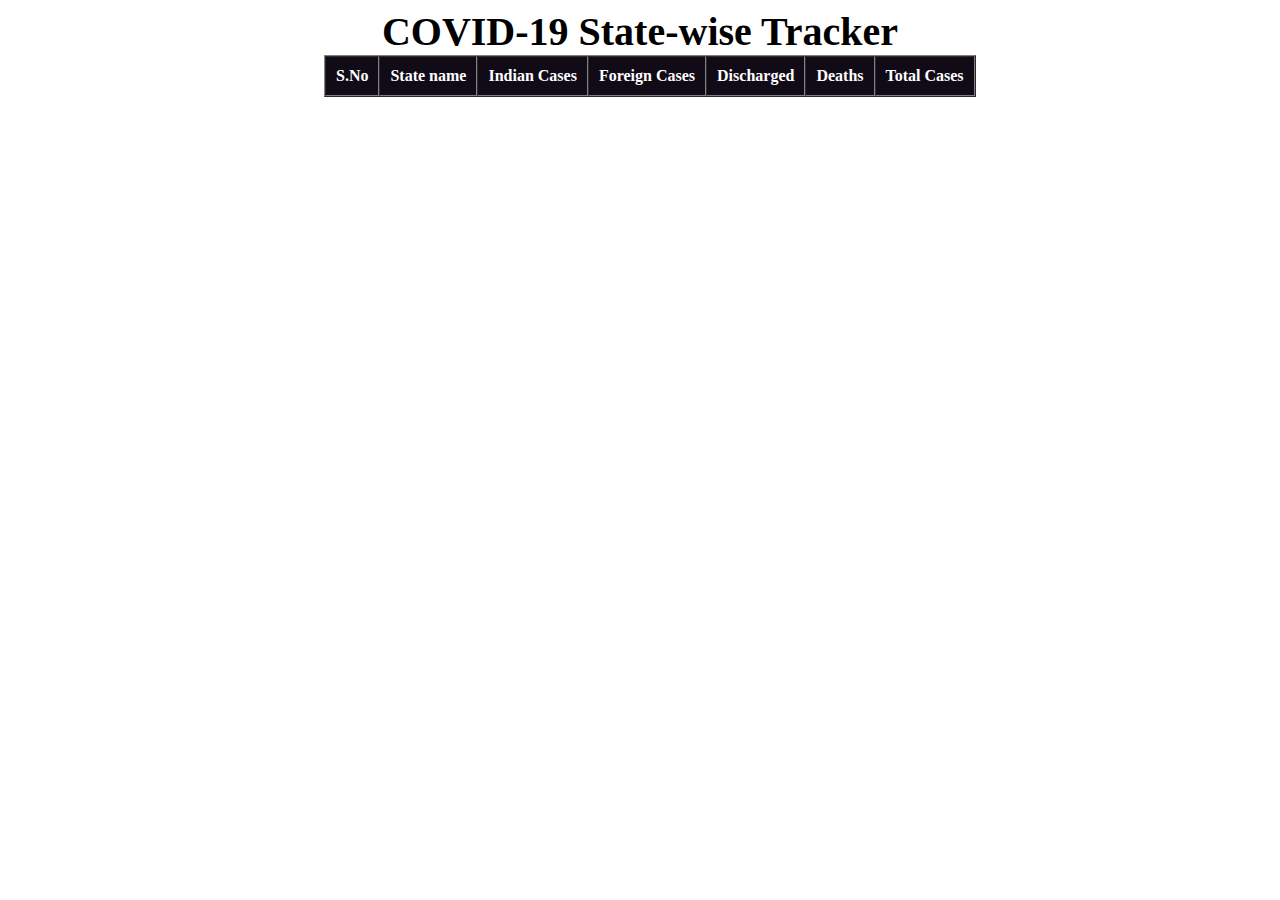
<file: javascrpit exam/index.html>
<!DOCTYPE html>
<html lang="en">
<head>
    <meta charset="UTF-8" />
    <meta name="viewport" content="width=device-width, initial-scale=1" />
    <title></title>
    <link rel="stylesheet" href="style.css" />
</head>
<body>
       
    <table border="1" cellspacing="0" cellpadding="10">
        <legend>COVID-19 State-wise Tracker</legend>
        <thead>
            <tr>
                <th>S.No</th>
                <th>State name</th>
                <th >Indian Cases</th>
                <th>Foreign Cases</th>
                <th >Discharged</th>
                <th >Deaths</th>
                <th>Total Cases</th>
            </tr>
        </thead>
        <tbody id="covidtable">
           
        </tbody>
    </table>
    <script src="scrpit.js"></script>
</body>
</html>
</file>
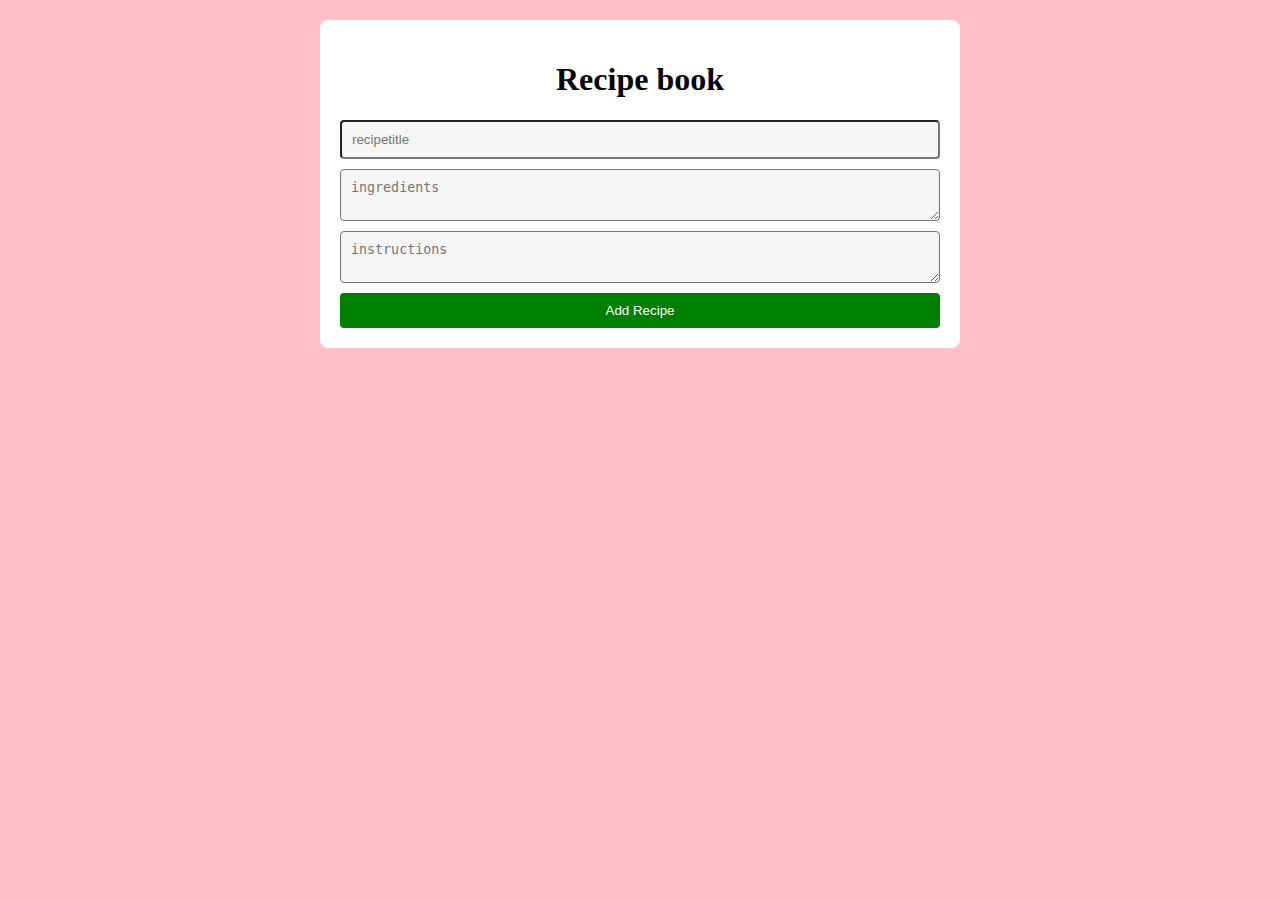
<file: js finalexam/index.html>
<!DOCTYPE html>
<html lang="en">
<head>
    <meta charset="UTF-8">
    <meta name="viewport" content="width=device-width, initial-scale=1.0">
    <title>Document</title>
    <link rel="stylesheet" href="style.css">
</head>
<body>

       <div class="container">
       <h1>Recipe book</h1>
         
       <form id="recipebook"> 
        <input type="text" id="title" placeholder="recipetitle">
        <textarea name="" id="ingredients" placeholder="ingredients"></textarea>
        <textarea name="" id="instructions" placeholder="instructions"></textarea>
         <button onclick="addrecipes()">Add Recipe</button>
       </div>
    </form>

    <div id="recipes">

    </div>
 
       <script src="scrpit.js"></script>  
</body>
</html>
</file>
<file: javascrpit exam/style.css>
table
{
     position: relative;
     margin-left: 25%;
     background-color: wheat;
}
thead
{
    background-color: rgb(17, 11, 23);
    color:white;
}
tr:hover
{
    background-color: rgb(136, 66, 115);
}
legend
{
    font-size: 40px;
    font-weight: 600;
    text-align: center;

}
</file>
<file: js finalexam/style.css>
body{
    background-color:pink;
    margin:0;
    padding:20px;
}

.container
{
    margin:auto;
    max-width:600px;
    background:white;
    padding:20px;
    border-radius:8px;
}

h1{
    text-align:center;
}

form
{
    display:flex;
    flex-direction: column;
    gap:10px;
}

input,textarea
{
    padding:10px;
    background-color:whitesmoke;
    border-radius:4px;
}

button
{
    padding:10px;
    background-color:green;
    color:white;
    border:none;
    border-radius:4px;
    cursor:pointer;
}
button:hover
{
    background-color:pink;
}
.recipe h2
{
    margin:0;
}
.recipe p
{
    margin:5px 0;
}
</file>
